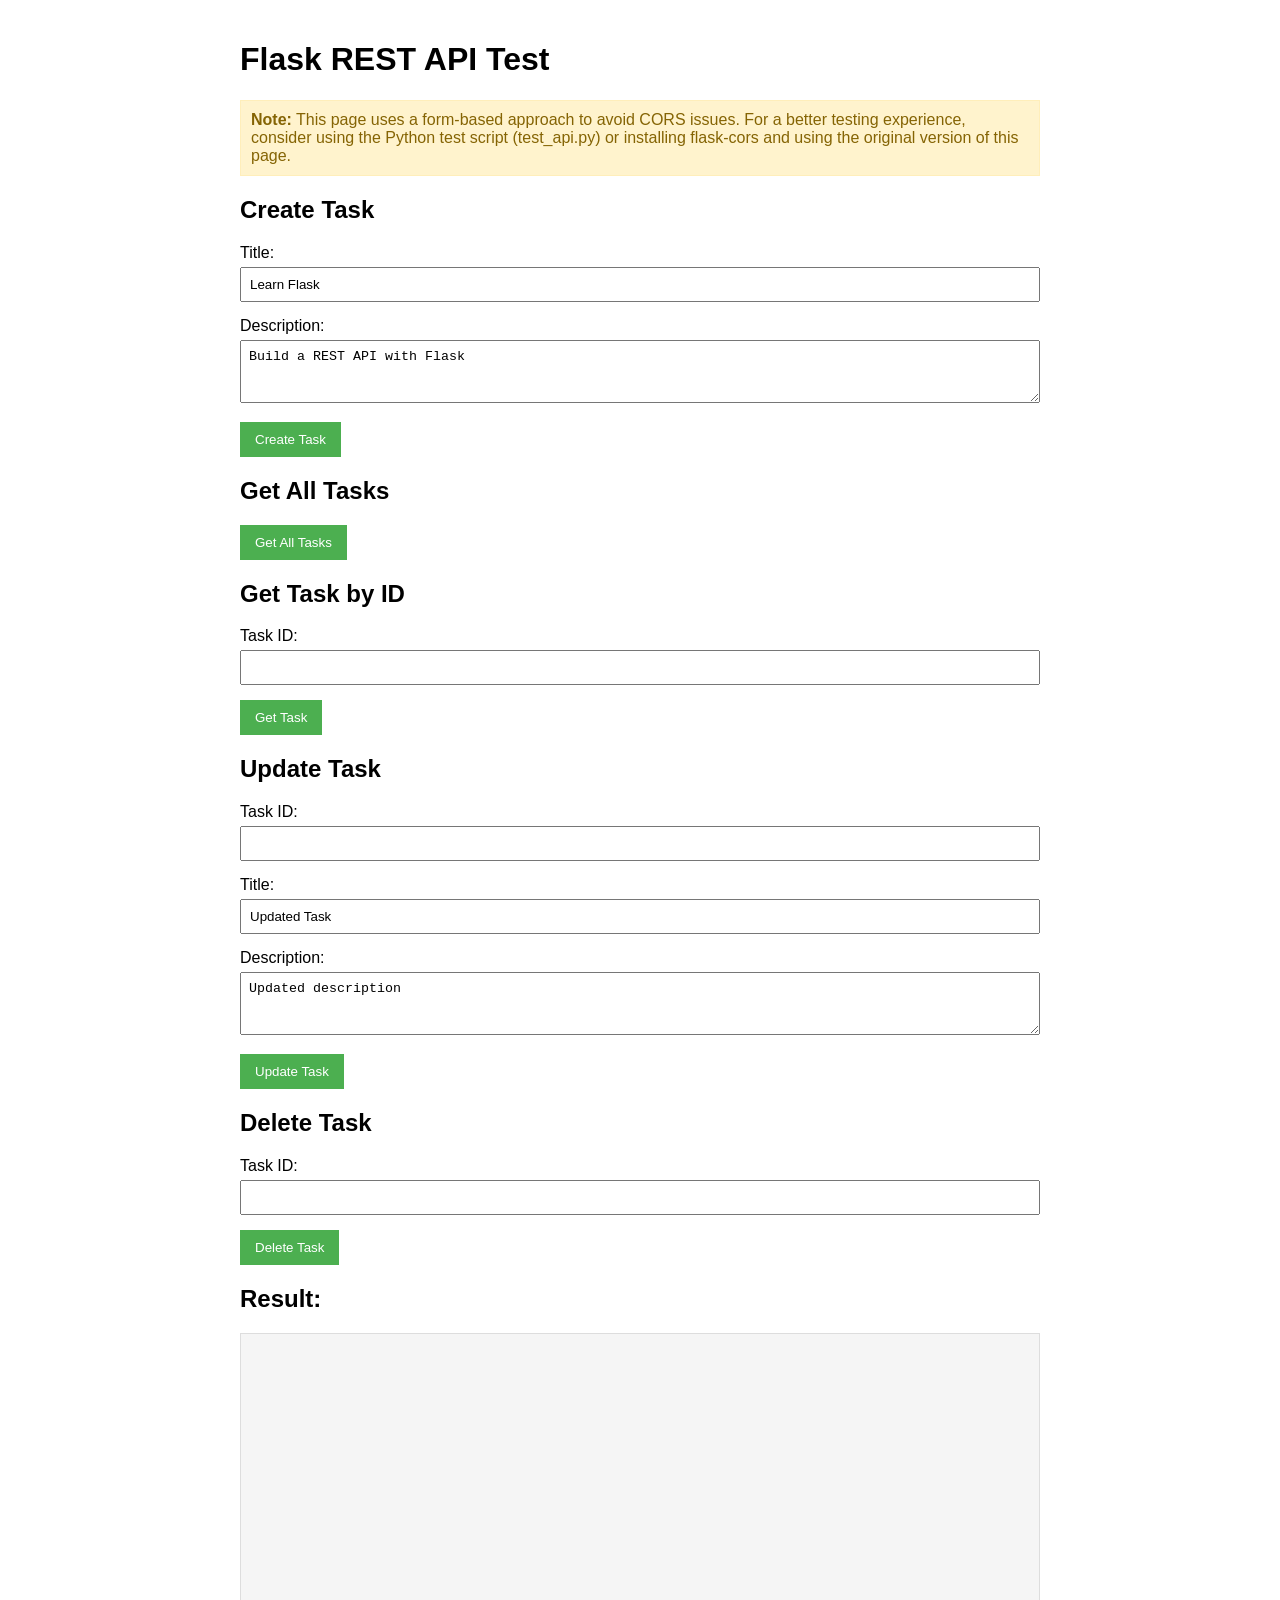
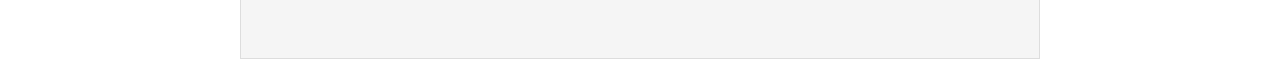
<file: AI_learning/API/test_api.html>
<!DOCTYPE html>
<html lang="en">
<head>
    <meta charset="UTF-8">
    <meta name="viewport" content="width=device-width, initial-scale=1.0">
    <title>Flask REST API Test</title>
    <style>
        body {
            font-family: Arial, sans-serif;
            max-width: 800px;
            margin: 0 auto;
            padding: 20px;
        }
        .form-group {
            margin-bottom: 15px;
        }
        label {
            display: block;
            margin-bottom: 5px;
        }
        input, textarea {
            width: 100%;
            padding: 8px;
            box-sizing: border-box;
        }
        button {
            background-color: #4CAF50;
            color: white;
            padding: 10px 15px;
            border: none;
            cursor: pointer;
        }
        button:hover {
            background-color: #45a049;
        }
        .result {
            margin-top: 20px;
            padding: 10px;
            background-color: #f5f5f5;
            border: 1px solid #ddd;
        }
        pre {
            white-space: pre-wrap;
            word-wrap: break-word;
        }
        .note {
            background-color: #fff3cd;
            color: #856404;
            padding: 10px;
            margin-bottom: 20px;
            border: 1px solid #ffeeba;
        }
    </style>
</head>
<body>
    <h1>Flask REST API Test</h1>
    
    <div class="note">
        <strong>Note:</strong> This page uses a form-based approach to avoid CORS issues. 
        For a better testing experience, consider using the Python test script (test_api.py) 
        or installing flask-cors and using the original version of this page.
    </div>
    
    <h2>Create Task</h2>
    <form action="http://localhost:5000/api/tasks" method="post" target="result_frame">
        <div class="form-group">
            <label for="title">Title:</label>
            <input type="text" id="title" name="title" value="Learn Flask">
        </div>
        <div class="form-group">
            <label for="description">Description:</label>
            <textarea id="description" name="description" rows="3">Build a REST API with Flask</textarea>
        </div>
        <input type="hidden" name="json" value="true">
        <button type="submit">Create Task</button>
    </form>
    
    <h2>Get All Tasks</h2>
    <form action="http://localhost:5000/api/tasks" method="get" target="result_frame">
        <button type="submit">Get All Tasks</button>
    </form>
    
    <h2>Get Task by ID</h2>
    <form action="http://localhost:5000/api/tasks/" method="get" target="result_frame" id="get_task_form">
        <div class="form-group">
            <label for="taskId">Task ID:</label>
            <input type="text" id="taskId" name="taskId">
        </div>
        <button type="submit">Get Task</button>
    </form>
    
    <h2>Update Task</h2>
    <form action="http://localhost:5000/api/tasks/" method="post" target="result_frame" id="update_task_form">
        <div class="form-group">
            <label for="updateTaskId">Task ID:</label>
            <input type="text" id="updateTaskId" name="taskId">
        </div>
        <div class="form-group">
            <label for="updateTitle">Title:</label>
            <input type="text" id="updateTitle" name="title" value="Updated Task">
        </div>
        <div class="form-group">
            <label for="updateDescription">Description:</label>
            <textarea id="updateDescription" name="description" rows="3">Updated description</textarea>
        </div>
        <input type="hidden" name="json" value="true">
        <input type="hidden" name="_method" value="PUT">
        <button type="submit">Update Task</button>
    </form>
    
    <h2>Delete Task</h2>
    <form action="http://localhost:5000/api/tasks/" method="post" target="result_frame" id="delete_task_form">
        <div class="form-group">
            <label for="deleteTaskId">Task ID:</label>
            <input type="text" id="deleteTaskId" name="taskId">
        </div>
        <input type="hidden" name="_method" value="DELETE">
        <button type="submit">Delete Task</button>
    </form>
    
    <h2>Result:</h2>
    <div class="result">
        <iframe name="result_frame" id="result_frame" style="width: 100%; height: 300px; border: none;"></iframe>
    </div>
    
    <script>
        // Update form actions with task IDs
        document.getElementById('get_task_form').addEventListener('submit', function(e) {
            const taskId = document.getElementById('taskId').value;
            if (taskId) {
                this.action = `http://localhost:5000/api/tasks/${taskId}`;
            }
        });
        
        document.getElementById('update_task_form').addEventListener('submit', function(e) {
            const taskId = document.getElementById('updateTaskId').value;
            if (taskId) {
                this.action = `http://localhost:5000/api/tasks/${taskId}`;
            }
        });
        
        document.getElementById('delete_task_form').addEventListener('submit', function(e) {
            const taskId = document.getElementById('deleteTaskId').value;
            if (taskId) {
                this.action = `http://localhost:5000/api/tasks/${taskId}`;
            }
        });
    </script>
</body>
</html>
</file>
